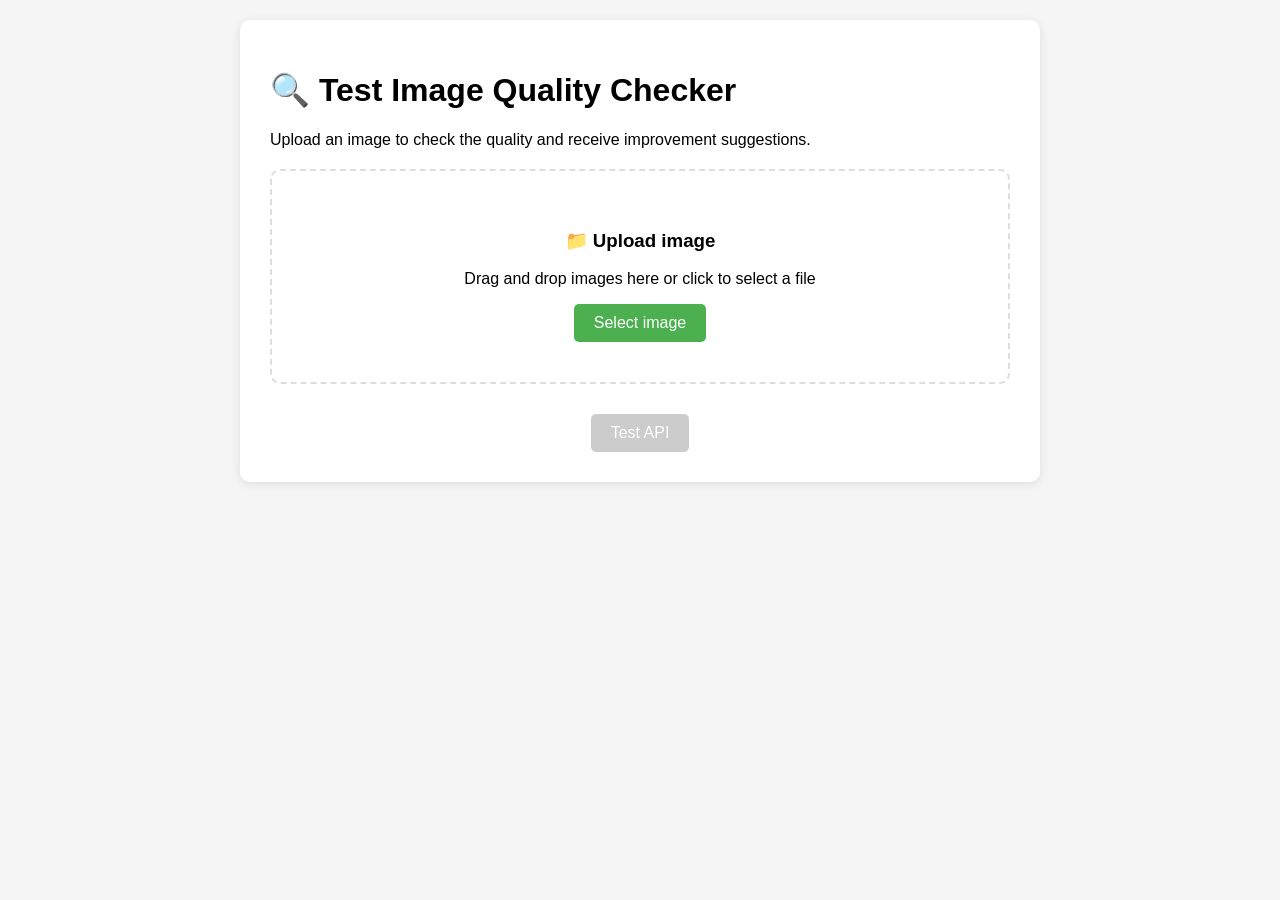
<file: test-quality.html>
<!DOCTYPE html>
<html lang="vi">

<head>
    <meta charset="UTF-8">
    <meta name="viewport" content="width=device-width, initial-scale=1.0">
    <title>Test Image Quality Checker</title>
    <style>
        body {
            font-family: Arial, sans-serif;
            max-width: 800px;
            margin: 0 auto;
            padding: 20px;
            background: #f5f5f5;
        }

        .container {
            background: white;
            padding: 30px;
            border-radius: 10px;
            box-shadow: 0 2px 10px rgba(0, 0, 0, 0.1);
        }

        .upload-section {
            border: 2px dashed #ddd;
            padding: 40px;
            text-align: center;
            margin: 20px 0;
            border-radius: 10px;
        }

        .upload-section.dragover {
            border-color: #4CAF50;
            background: #f0f8f0;
        }

        .preview {
            max-width: 300px;
            margin: 20px auto;
        }

        .preview img {
            max-width: 100%;
            border-radius: 5px;
        }

        .result {
            margin: 20px 0;
            padding: 15px;
            border-radius: 5px;
            display: none;
        }

        .result.success {
            background: #d4edda;
            border: 1px solid #c3e6cb;
            color: #155724;
        }

        .result.error {
            background: #f8d7da;
            border: 1px solid #f5c6cb;
            color: #721c24;
        }

        .quality-bar {
            width: 100%;
            height: 20px;
            background: #eee;
            border-radius: 10px;
            overflow: hidden;
            margin: 10px 0;
        }

        .quality-fill {
            height: 100%;
            background: #4CAF50;
            width: 0%;
            transition: width 0.3s;
        }

        .suggestions {
            margin: 15px 0;
        }

        .suggestions ul {
            margin: 0;
            padding-left: 20px;
        }

        button {
            background: #4CAF50;
            color: white;
            border: none;
            padding: 10px 20px;
            border-radius: 5px;
            cursor: pointer;
            font-size: 16px;
        }

        button:hover {
            background: #45a049;
        }

        button:disabled {
            background: #ccc;
            cursor: not-allowed;
        }

        .metrics {
            display: grid;
            grid-template-columns: repeat(auto-fit, minmax(150px, 1fr));
            gap: 10px;
            margin: 15px 0;
        }

        .metric {
            background: #f8f9fa;
            padding: 10px;
            border-radius: 5px;
            text-align: center;
        }

        .metric-value {
            font-size: 18px;
            font-weight: bold;
            color: #333;
        }

        .metric-label {
            font-size: 12px;
            color: #666;
            margin-top: 5px;
        }
    </style>
</head>

<body>
    <div class="container">
        <h1>🔍 Test Image Quality Checker</h1>
        <p>Upload an image to check the quality and receive improvement suggestions.</p>

        <div class="upload-section" id="uploadSection">
            <h3>📁 Upload image</h3>
            <p>Drag and drop images here or click to select a file</p>
            <input type="file" id="fileInput" accept="image/*" style="display: none;">
            <button onclick="document.getElementById('fileInput').click()">Select image</button>
        </div>

        <div class="preview" id="preview" style="display: none;">
            <h4>Preview:</h4>
            <img id="previewImg" alt="Preview">
        </div>

        <div class="result" id="result">
            <h4 id="resultTitle">Check results</h4>
            <div id="resultContent"></div>
        </div>

        <div style="text-align: center; margin-top: 30px;">
            <button id="testBtn" onclick="testAPI()" disabled>Test API</button>
        </div>
    </div>

    <script>
        const API_URL = 'http://localhost:3000/api/imageQuality';
        let currentFile = null;

        // Drag and drop functionality
        const uploadSection = document.getElementById('uploadSection');
        const fileInput = document.getElementById('fileInput');
        const preview = document.getElementById('preview');
        const previewImg = document.getElementById('previewImg');
        const result = document.getElementById('result');
        const testBtn = document.getElementById('testBtn');

        // Drag and drop events
        uploadSection.addEventListener('dragover', (e) => {
            e.preventDefault();
            uploadSection.classList.add('dragover');
        });

        uploadSection.addEventListener('dragleave', () => {
            uploadSection.classList.remove('dragover');
        });

        uploadSection.addEventListener('drop', (e) => {
            e.preventDefault();
            uploadSection.classList.remove('dragover');
            const files = e.dataTransfer.files;
            if (files.length > 0) {
                handleFile(files[0]);
            }
        });

        fileInput.addEventListener('change', (e) => {
            if (e.target.files.length > 0) {
                handleFile(e.target.files[0]);
            }
        });

        function handleFile(file) {
            if (!file.type.startsWith('image/')) {
                alert('Please select an image file!');
                return;
            }

            currentFile = file;
            testBtn.disabled = false;

            // Show preview
            const reader = new FileReader();
            reader.onload = (e) => {
                previewImg.src = e.target.result;
                preview.style.display = 'block';
            };
            reader.readAsDataURL(file);
        }

        async function testAPI() {
            if (!currentFile) {
                alert('Please select an image first!');
                return;
            }

            testBtn.disabled = true;
            testBtn.textContent = 'Checking.';

            try {
                // Test file upload
                const formData = new FormData();
                formData.append('image', currentFile);

                const response = await fetch(`${API_URL}/check-quality`, {
                    method: 'POST',
                    body: formData
                });

                const result = await response.json();
                displayResult(result);

            } catch (error) {
                console.error('Error:', error);
                displayError('Connection error:' + error.message);
            } finally {
                testBtn.disabled = false;
                testBtn.textContent = 'Test API';
            }
        }

        function displayResult(result) {
            const resultTitle = document.getElementById('resultTitle');
            const resultContent = document.getElementById('resultContent');

            if (!result.success) {
                displayError(result.message || 'Unknown error');
                return;
            }

            const data = result.data;
            result.className = 'result success';
            result.style.display = 'block';

            resultTitle.textContent = `Quality: ${data.result}`;
            resultTitle.style.color = getQualityColor(data.quality);

            let html = `
                <div class="quality-bar">
                    <div class="quality-fill" style="width: ${Math.min((data.score / 500) * 100, 100)}%; background: ${getQualityColor(data.quality)};"></div>
                </div>
                <p><strong>Score Number:</strong> ${data.score}</p>
                <p><strong>Qual Amount:</strong> ${data.quality}</p>
            `;

            // Metrics
            if (data.metrics) {
                html += '<div class="metrics">';
                html += `<div class="metric">
                    <div class="metric-value">${data.metrics.sharpness}</div>
                    <div class="metric-label">Sharpnessss nét</div>
                </div>`;
                html += `<div class="metric">
                    <div class="metric-value">${data.metrics.contrast}</div>
                    <div class="metric-label">Contrast/div>
                </div>`;
                html += `<div class="metric">
                    <div class="metric-value">${data.metrics.brightness}</div>
                    <div class="metric-label">Brightness</div>
                </div>`;
                html += `<div class="metric">
                    <div class="metric-value">${data.metrics.entropy}</div>
                    <div class="metric-label">Entropy</div>
                </div>`;
                html += '</div>';
            }

            // Suggestions
            if (data.suggestions && data.suggestions.length > 0) {
                html += '<div class="suggestions">';
                html += '<h5>💡 Improvement suggestions:</h5>';
                html += '<ul>';
                data.suggestions.forEach(suggestion => {
                    html += `<li>${suggestion}</li>`;
                });
                html += '</ul>';
                html += '</div>';
            }

            resultContent.innerHTML = html;
        }

        function displayError(message) {
            const resultTitle = document.getElementById('resultTitle');
            const resultContent = document.getElementById('resultContent');

            result.className = 'result error';
            result.style.display = 'block';
            resultTitle.textContent = 'Error';
            resultTitle.style.color = '#721c24';
            resultContent.innerHTML = `<p>${message}</p>`;
        }

        function getQualityColor(quality) {
            switch (quality) {
                case 'Cao': return '#4CAF50';
                case 'Trung bình': return '#FF9800';
                case 'Low': return '#f44336';
                default: return '#666';
            }
        }

        // Test API connection on load
        window.addEventListener('load', async () => {
            try {
                const response = await fetch(`${API_URL}/test`);
                const result = await response.json();
                if (result.success) {
                    console.log('✅ API is working:', result.message);
                }
            } catch (error) {
                console.error('❌ Unable to connect to API:', error);
                alert('⚠️ Unable to connect to server. Please ensure the server is running at http://localhost:3000');
            }
        });
    </script>
</body>

</html>
</file>
